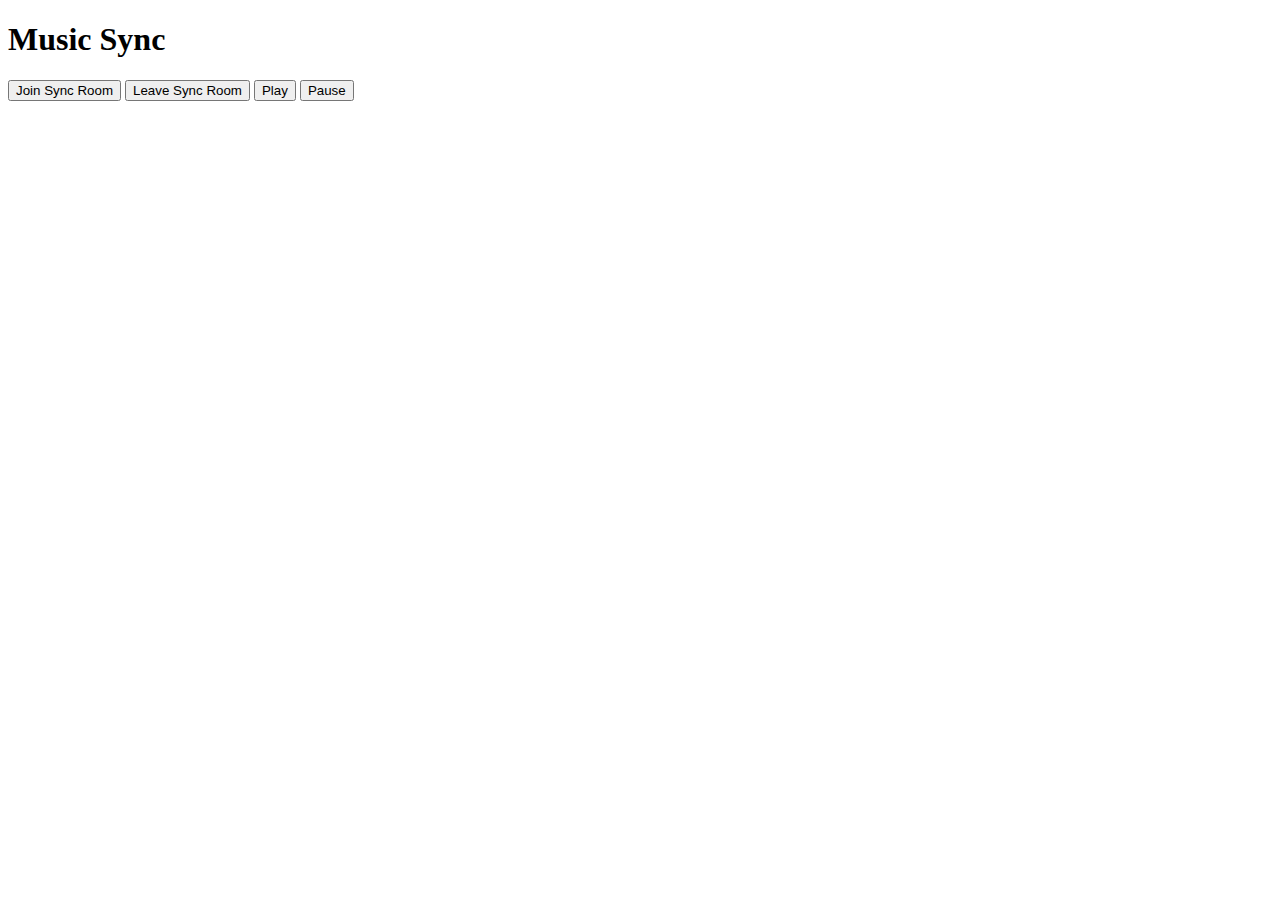
<file: templates/sync.html>
<!DOCTYPE html>
<html>
<head>
    <title>Music Sync</title>
    <script src="https://cdn.socket.io/4.0.0/socket.io.min.js"></script>
    <script>
        var socket = io();

        socket.on('connect', function() {
            console.log('Connected to server');
        });

        socket.on('disconnect', function() {
            console.log('Disconnected from server');
        });

        socket.on('sync_event', function(event) {
            console.log('Sync event received:', event);
            // Handle sync event (e.g., update playback state)
        });

        function joinRoom(room) {
            socket.emit('join', { room: room });
        }

        function leaveRoom(room) {
            socket.emit('leave', { room: room });
        }

        function sendSyncEvent(event) {
            var room = 'sync_room';  // Example room name
            socket.emit('sync_event', { room: room, event: event });
        }
    </script>
</head>
<body>
    <h1>Music Sync</h1>
    <button onclick="joinRoom('sync_room')">Join Sync Room</button>
    <button onclick="leaveRoom('sync_room')">Leave Sync Room</button>
    <button onclick="sendSyncEvent('play')">Play</button>
    <button onclick="sendSyncEvent('pause')">Pause</button>
</body>
</html>
</file>
